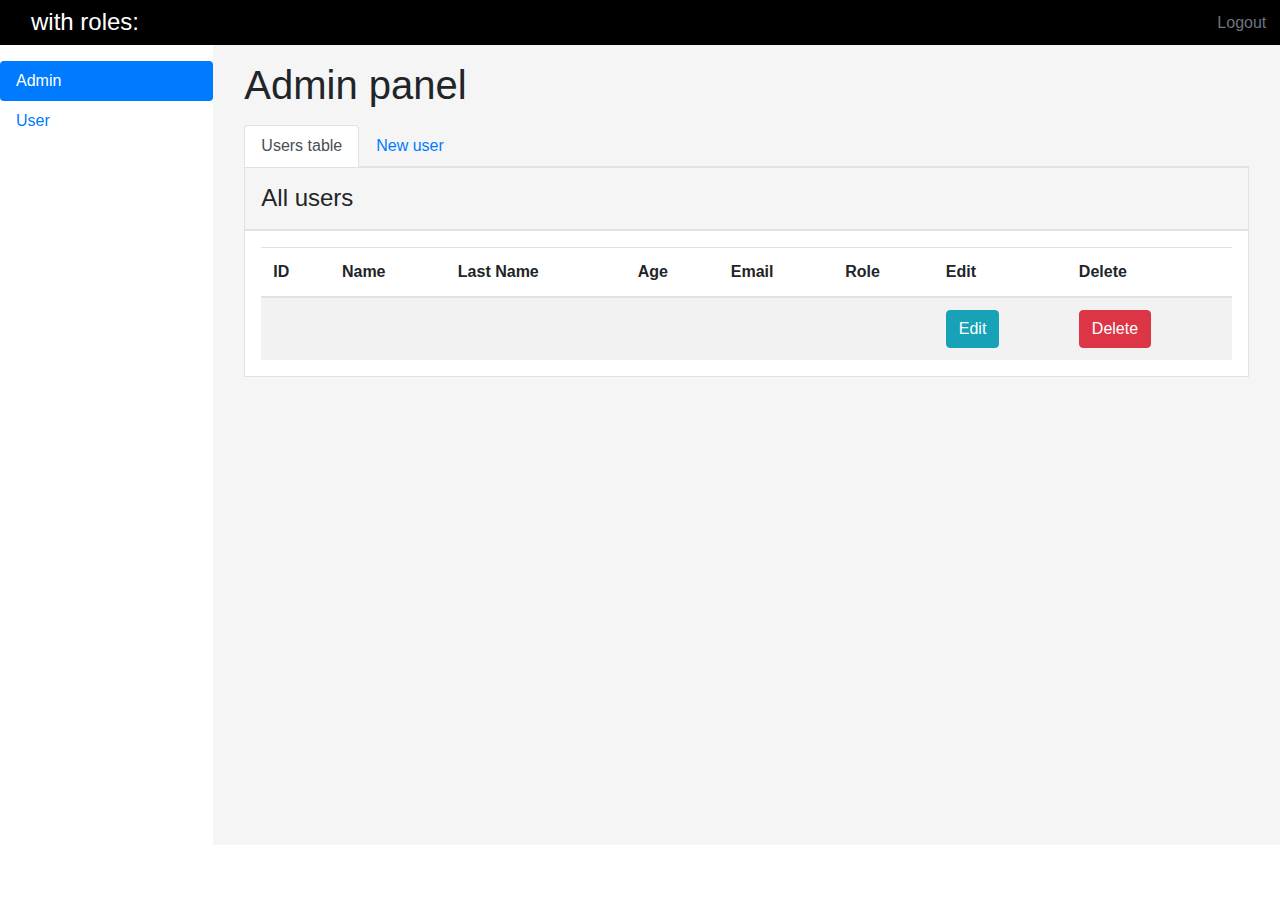
<file: src/main/resources/templates/1.html>
<!DOCTYPE html>
<html lang="en" xmlns="http://www.w3.org/1999/xhtml" xmlns:th="http://www.thymeleaf.org">
<head>
    <meta charset="UTF-8">
    <title>All users</title>
    <meta name="viewport" content="width=device-width, initial-scale=1, shrink-to-fit=no">
    <link rel="stylesheet" href="https://stackpath.bootstrapcdn.com/bootstrap/4.3.1/css/bootstrap.min.css"
          integrity="sha384-ggOyR0iXCbMQv3Xipma34MD+dH/1fQ784/j6cY/iJTQUOhcWr7x9JvoRxT2MZw1T"
          crossorigin="anonymous">
</head>
<body>

<!--/////////////////РђР”РђРџРўРР’РќРћР• РњР•РќР®/////////////////-->

<div class="container-fluid">
    <div class="row" style="height: 45px">
        <div class="col-11" style="background-color: black; height: 45px">
            <p class="mt-2 ml-3 h4">
                <a class="text-white font-weight-bold" th:text="${#request.remoteUser}">
                </a>
                <a class="text-white font-weight-light">with roles: </a>
                <span class="text-white font-weight-light" th:each="rol : ${roles}">
                   <a th:text="${rol.getName()}"></a>
               </span>
            </p>
        </div>
        <div class="col-1" style="background-color: black; height: 45px">
            <p class="mt-1 ml-3">
                <a href="/login" class="btn btn-link text-secondary">Logout</a>
            </p>
        </div>
    </div>

    <!--    ///////////////Р’Р•Р РўРРљРђР›Р¬РќРђРЇ РќРђР’РР“РђР¦РРЇ///////////////////////-->

    <div class="row" style="height: 800px">
        <div class="nav flex-column nav-pills col-2 pr-0 mt-3" id="v-pills-tab" role="tablist"
             aria-orientation="vertical">
            <a class="nav-link active" id="v-pills-admin-tab" data-toggle="pill" href="#v-pills-admin" role="tab"
               aria-controls="v-pills-admin" aria-selected="true">Admin</a>
            <a class="nav-link" id="v-pills-user-tab" data-toggle="pill" href="#v-pills-user" role="tab"
               aria-controls="v-pills-user" aria-selected="false">User</a>
        </div>
        <div class="tab-content col-10" id="v-pills-tabContent" style="background-color: whitesmoke">

            <!--            Р”Р›РЇ Р’РљР›РђР”РљР РђР”РњРРќРђ-->

            <div class="tab-pane fade show active mt-3 ml-3 mr-3" id="v-pills-admin" role="tabpanel"
                 aria-labelledby="v-pills-admin-tab">
                <h1>Admin panel</h1>
                <nav>
                    <div class="nav nav-tabs mt-3" id="nav-tab" role="tablist">
                        <a class="nav-item nav-link active" id="nav-users_table-tab" data-toggle="tab"
                           href="#nav-users_table" role="tab" aria-controls="nav-users_table" aria-selected="true">Users
                            table</a>
                        <a class="nav-item nav-link" id="nav-new_user-tab" data-toggle="tab" href="#nav-new_user"
                           role="tab" aria-controls="nav-new_user" aria-selected="false">New user</a>
                    </div>
                </nav>
                <div class="tab-content" id="nav-tabContent">
                    <div class="tab-pane fade show active" id="nav-users_table" role="tabpanel"
                         aria-labelledby="nav-users_table-tab">
                        <div class="border">
                            <h4 class="mt-3 ml-3 mb-3">All users</h4>
                        </div>
                        <div class="border" style="background-color: white">
                            <div class="mt-3 ml-3 mb-3 mr-3">
                                <table class="table table-striped">
                                    <thead>
                                    <tr>
                                        <th scope="col">ID</th>
                                        <th scope="col">Name</th>
                                        <th scope="col">Last Name</th>
                                        <th scope="col">Age</th>
                                        <th scope="col">Email</th>
                                        <th scope="col">Role</th>
                                        <th scope="col">Edit</th>
                                        <th scope="col">Delete</th>
                                    </tr>
                                    </thead>
                                    <tbody>
                                    <tr th:each="user : ${users}">
                                        <td class="font-weight-light" scope="row" th:text="${user.getId()}"></td>
                                        <td th:text="${user.getName()}"></td>
                                        <td th:text="${user.getLastName()}"></td>
                                        <td th:text="${user.getAge()}"></td>
                                        <td th:text="${user.getUserName()}"></td>
                                        <td>
                                        <span th:each="userRole : ${user.getRoleSet()}">
                                            <a th:text="${userRole.getName()}"></a>
                                        </span>
                                        </td>
                                        <td>

                                            <!--edit user-->

                                            <button type="button"
                                                    class="btn btn-info"
                                                    data-toggle="modal"
                                                    th:data-target="${'#editModal' + user.id}"
                                                    th:id="${'editButton' + user.id}"
                                                    th:attrappend="id=${user.id}">Edit
                                            </button>

                                            <div class="modal fade"
                                                 tabindex="-1"
                                                 role="dialog"
                                                 aria-labelledby="exampleModalLabel"
                                                 aria-hidden="true"
                                                 th:id="${'editModal' + user.id}"
                                                 th:attrappend="id=${user.id}">
                                                <div class="modal-dialog" role="document">
                                                    <div class="modal-content">
                                                        <div class="modal-header">
                                                            <h5 class="modal-title" id="exampleModalLabel">Edit
                                                                user</h5>
                                                            <button type="button" class="close" data-dismiss="modal"
                                                                    aria-label="Close">
                                                                <span aria-hidden="true">&times;</span>
                                                            </button>
                                                        </div>
                                                        <form method="post"
                                                              th:object="${user}"
                                                              th:action="@{/updateUser}"
                                                              th:data-target="${'updateButton' + user.id}"
                                                              class="col-form-label-sm">
                                                            <div class="modal-body">
                                                                <div style="background-color: white">
                                                                    <div class="row justify-content-md-center">
                                                                        <div class="col-md-8">
                                                                            <div class="form-group">
                                                                                <div class="text-center font-weight-bold">
                                                                                    <label for="editID">ID</label>
                                                                                </div>
                                                                                <input class="form-control"
                                                                                       type="number"
                                                                                       name="id"
                                                                                       id="editID"
                                                                                       th:value="*{id}"
                                                                                       readonly>
                                                                            </div>

                                                                            <div class="form-group">
                                                                                <div class="text-center font-weight-bold">
                                                                                    <label for="editName">First
                                                                                        Name</label>
                                                                                </div>
                                                                                <input class="form-control"
                                                                                       type="text"
                                                                                       name="name"
                                                                                       id="editName"
                                                                                       th:placeholder="${user.getName()}"
                                                                                       th:value="*{name}">
                                                                            </div>

                                                                            <div class="form-group">
                                                                                <div class="text-center font-weight-bold">
                                                                                    <label for="editSurname">Last
                                                                                        Name</label>
                                                                                </div>
                                                                                <input class="form-control"
                                                                                       type="text"
                                                                                       name="lastName"
                                                                                       id="editSurname"
                                                                                       th:placeholder="${user.getLastName()}"
                                                                                       th:value="*{lastName}">
                                                                            </div>

                                                                            <div class="form-group">
                                                                                <div class="text-center font-weight-bold">
                                                                                    <label for="editYearOfBirth">Age</label>
                                                                                </div>
                                                                                <input class="form-control"
                                                                                       type="number"
                                                                                       name="age"
                                                                                       id="editYearOfBirth"
                                                                                       th:placeholder="${user.getAge()}"
                                                                                       th:value="*{age}">
                                                                            </div>

                                                                            <div class="form-group">
                                                                                <div class="text-center font-weight-bold">
                                                                                    <label for="editUsername">Email</label>
                                                                                </div>
                                                                                <input class="form-control"
                                                                                       type="email"
                                                                                       name="userName"
                                                                                       id="editUsername"
                                                                                       th:placeholder="${user.getUserName()}"
                                                                                       th:value="*{userName}">
                                                                            </div>

                                                                            <div class="form-group">
                                                                                <div class="text-center font-weight-bold">
                                                                                    <label for="editPassword">Password</label>
                                                                                </div>
                                                                                <input class="form-control"
                                                                                       type="password"
                                                                                       name="password"
                                                                                       id="editPassword"
                                                                                       th:value="*{password}">
                                                                            </div>

                                                                            <div class="form-group">
                                                                                <div class="text-center font-weight-bold">
                                                                                    <p class="text-center font-weight-bold">
                                                                                        Role</p>
                                                                                </div>
                                                                                <select multiple name="listRoleId" required class="custom-select" size="2">
                                                                                    <option value="1">ADMIN</option>
                                                                                    <option selected="selected" value="2">USER</option>
                                                                                </select>
                                                                            </div>
                                                                        </div>
                                                                    </div>
                                                                </div>
                                                            </div>
                                                            <div class="modal-footer">
                                                                <button type="button" class="btn btn-secondary"
                                                                        data-dismiss="modal">Close
                                                                </button>
                                                                <button type="submit" class="btn btn-primary">Edit
                                                                </button>
                                                            </div>
                                                        </form>
                                                    </div>
                                                </div>
                                            </div>
                                        </td>
                                        <td>
                                            <button type="button"
                                                    class="btn btn-danger"
                                                    data-toggle="modal"
                                                    th:data-target="${'#deleteModal' + user.id}"
                                                    th:id="${'deleteButton' + user.id}"
                                                    th:attrappend="id=${user.id}">Delete
                                            </button>

                                            <!--User Delete-->
                                            <div class="modal fade"
                                                 tabindex="-1"
                                                 role="dialog"
                                                 aria-labelledby="exampleModalLabelDelete"
                                                 aria-hidden="true"
                                                 th:id="${'deleteModal' + user.id}"
                                                 th:attrappend="id=${user.id}">
                                                <div class="modal-dialog" role="document">
                                                    <div class="modal-content">
                                                        <div class="modal-header">
                                                            <h5 class="modal-title" id="exampleModalLabelDelete">Delete
                                                                user</h5>
                                                            <button type="button" class="close" data-dismiss="modal"
                                                                    aria-label="Close">
                                                                <span aria-hidden="true">&times;</span>
                                                            </button>
                                                        </div>
                                                        <form method="post"
                                                              th:object="${user}"
                                                              th:action="@{/deleteUser/{id}(id=${user.getId()})}"
                                                              th:data-target="${'deleteButton' + user.id}"
                                                              class="col-form-label-sm">
                                                            <div class="modal-body">
                                                                <div style="background-color: white">
                                                                    <div class="row justify-content-md-center">
                                                                        <div class="col-md-8">
                                                                            <div class="form-group">
                                                                                <div class="text-center font-weight-bold">
                                                                                    <label for="deleteID">ID</label>
                                                                                </div>
                                                                                <input class="form-control"
                                                                                       type="number"
                                                                                       name="id"
                                                                                       id="deleteID"
                                                                                       th:value="*{id}"
                                                                                       readonly>
                                                                            </div>

                                                                            <div class="form-group">
                                                                                <div class="text-center font-weight-bold">
                                                                                    <label for="deleteName">Name</label>
                                                                                </div>
                                                                                <input class="form-control"
                                                                                       type="text"
                                                                                       name="name"
                                                                                       id="deleteName"
                                                                                       th:placeholder="${user.getName()}"
                                                                                       th:value="*{name}" readonly>
                                                                            </div>

                                                                            <div class="form-group">
                                                                                <div class="text-center font-weight-bold">
                                                                                    <label for="deleteSurname">Last
                                                                                        Name</label>
                                                                                </div>
                                                                                <input class="form-control"
                                                                                       type="text"
                                                                                       name="surname"
                                                                                       id="deleteSurname"
                                                                                       th:placeholder="${user.getLastName()}"
                                                                                       th:value="*{lastName}" readonly>
                                                                            </div>

                                                                            <div class="form-group">
                                                                                <div class="text-center font-weight-bold">
                                                                                    <label for="deleteYearOfBirth">Age</label>
                                                                                </div>
                                                                                <input class="form-control"
                                                                                       type="number"
                                                                                       name="yearOfBirth"
                                                                                       id="deleteYearOfBirth"
                                                                                       th:placeholder="${user.getAge()}"
                                                                                       th:value="*{age}"
                                                                                       readonly>
                                                                            </div>

                                                                            <div class="form-group">
                                                                                <div class="text-center font-weight-bold">
                                                                                    <label for="deleteUsername">Email</label>
                                                                                </div>
                                                                                <input class="form-control"
                                                                                       type="email"
                                                                                       name="username"
                                                                                       id="deleteUsername"
                                                                                       th:placeholder="${user.getUserName()}"
                                                                                       th:value="*{userName}" readonly>
                                                                            </div>

                                                                            <div class="form-group">
                                                                                <div class="text-center font-weight-bold">
                                                                                    <p class="text-center font-weight-bold">
                                                                                        Role</p>
                                                                                </div>
                                                                                <select class="form-control"
                                                                                        id="role-del"
                                                                                        size="2"
                                                                                        multiple
                                                                                        readonly="true">
                                                                                    <option>ROLE_ADMIN
                                                                                    </option>
                                                                                    <option>ROLE_USER
                                                                                    </option>
                                                                                </select>
                                                                            </div>
                                                                        </div>
                                                                    </div>
                                                                </div>
                                                            </div>
                                                            <div class="modal-footer">
                                                                <button type="button" class="btn btn-secondary"
                                                                        data-dismiss="modal">Close
                                                                </button>
                                                                <button type="submit" class="btn btn-danger">Delete
                                                                </button>
                                                            </div>
                                                        </form>
                                                    </div>
                                                </div>
                                            </div>
                                        </td>
                                    </tr>
                                    </tbody>
                                </table>
                            </div>
                        </div>
                    </div>
                    <div class="tab-pane fade" id="nav-new_user" role="tabpanel" aria-labelledby="nav-new_user-tab">

                        <!--new user-->

                        <div class="border">
                            <h4 class="mt-3 ml-3 mb-3">Add new user</h4>
                        </div>
                        <div class="border" style="background-color: white">
                            <div class="mt-3 ml-3 mb-3 mr-3">
                                <div class="row justify-content-md-center">
                                    <div class="col-md-4">
                                        <form method="post" action="/createUser" th:object="${user}">
                                            <div class="form-group">
                                                <div class="text-center font-weight-bold">
                                                    <label for="name">First name</label>
                                                </div>
                                                <input type="text" th:field="*{name}" class="form-control"
                                                       id="name" placeholder="First name">
                                            </div>
                                            <div class="form-group">
                                                <div class="text-center font-weight-bold">
                                                    <label for="surname">Last name</label>
                                                </div>
                                                <input type="text" th:field="*{lastName}" class="form-control"
                                                       id="surname" placeholder="Last name">
                                            </div>
                                            <div class="form-group">
                                                <div class="text-center font-weight-bold">
                                                    <label for="yearOfBirth">Year of birth</label>
                                                </div>
                                                <input type="number" th:field="*{age}" class="form-control"
                                                       id="yearOfBirth" placeholder="Year of birth">
                                            </div>
                                            <div class="form-group">
                                                <div class="text-center font-weight-bold">
                                                    <label for="username">Email address</label>
                                                </div>
                                                <input type="text" th:field="*{userName}" class="form-control"
                                                       id="username"
                                                       aria-describedby="emailHelp" placeholder="Email">
                                            </div>
                                            <div class="form-group">
                                                <div class="text-center font-weight-bold">
                                                    <label for="password">Password</label>
                                                </div>
                                                <input type="text" th:field="*{password}" class="form-control"
                                                       id="password" placeholder="Password">
                                            </div>
                                            <div class="form-group">
                                                <div class="text-center font-weight-bold">
                                                    <p class="text-center font-weight-bold">Role</p>
                                                </div>
                                                <select multiple name="listRoleId" required class="custom-select" size="2">
                                                    <option value="1">ADMIN</option>
                                                    <option selected="selected" value="2">USER</option>
                                                </select>
                                            </div>
                                            <div class="text-center">
                                                <button type="submit" class="btn btn-success">Add new user</button>
                                            </div>
                                        </form>
                                    </div>
                                </div>
                            </div>
                        </div>
                    </div>
                </div>
            </div>

            <!--Р”Р›РЇ Р’РљР›РђР”РљР Р®Р—Р•Р Рђ-->

            <div class="tab-pane fade mt-3 ml-3 mr-3" id="v-pills-user" role="tabpanel"
                 aria-labelledby="v-pills-user-tab">
                <h1>User information-page</h1>
                <div class="border">
                    <h4 class="mt-3 ml-3 mb-3">About user</h4>
                </div>
                <div class="border" style="background-color: white">
                    <div class="mt-3 ml-3 mb-3 mr-3">
                        <table class="table table-striped">
                            <thead>
                            <tr>
                                <th scope="col">ID</th>
                                <th scope="col">First Name</th>
                                <th scope="col">Last Name</th>
                                <th scope="col">Year of birth</th>
                                <th scope="col">Email</th>
                                <th scope="col">Role</th>
                            </tr>
                            </thead>
                            <tbody>
                            <tr>
                                <th class="font-weight-light" scope="row" th:text="${activeUser.id}"></th>
                                <td th:text="${activeUser.name}"></td>
                                <td th:text="${activeUser.lastName}"></td>
                                <td th:text="${activeUser.age}"></td>
                                <td th:text="${activeUser.userName}"></td>
                                <td>
                                <span th:each="userRole : ${activeUser.getRoleSet()}">
                                            <a th:text="${userRole.getName()}"></a>
                                </span>
                                </td>
                            </tr>
                            </tbody>
                        </table>
                    </div>
                </div>
            </div>
        </div>
    </div>
</div>


<script src="https://code.jquery.com/jquery-3.3.1.slim.min.js"
        integrity="sha384-q8i/X+965DzO0rT7abK41JStQIAqVgRVzpbzo5smXKp4YfRvH+8abtTE1Pi6jizo"
        crossorigin="anonymous"></script>
<script src="https://cdnjs.cloudflare.com/ajax/libs/popper.js/1.14.7/umd/popper.min.js"
        integrity="sha384-UO2eT0CpHqdSJQ6hJty5KVphtPhzWj9WO1clHTMGa3JDZwrnQq4sF86dIHNDz0W1"
        crossorigin="anonymous"></script>
<script src="https://stackpath.bootstrapcdn.com/bootstrap/4.3.1/js/bootstrap.min.js"
        integrity="sha384-JjSmVgyd0p3pXB1rRibZUAYoIIy6OrQ6VrjIEaFf/nJGzIxFDsf4x0xIM+B07jRM"
        crossorigin="anonymous"></script>
</body>
</html>
</file>
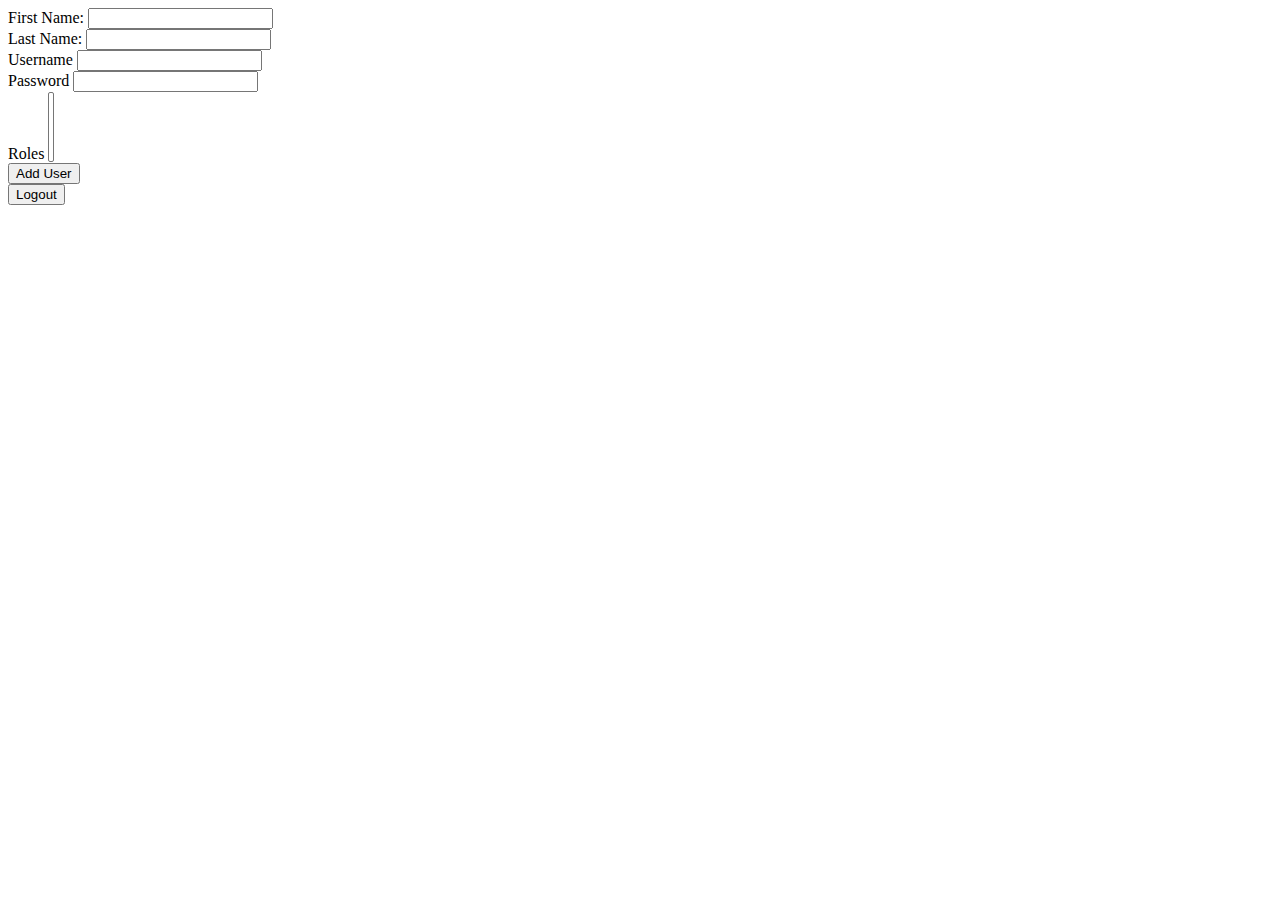
<file: src/main/resources/templates/addUser.html>
<!DOCTYPE html>
<html lang="en" xmlns:th="http://www.thymeleaf.org">
<head>
    <meta charset="UTF-8">
    <title>Create User</title>
</head>
<body>
<form th:action="@{/admin/add}" th:object="${user}" method="post">
    <label for="firstname">First Name:</label>
    <input type="text" id="firstname" th:field="*{firstName}"/><br/>
    <label for="lastname">Last Name:</label>
    <input type="text" id="lastname" th:field="*{lastName}"/><br/>
    <label for="username">Username</label>
    <input type="text" id="username" th:field="*{username}"/><br/>
    <label for="password">Password</label>
    <input type="text" id="password" th:field="*{password}"/><br/>
    <label for="roles">Roles</label>
    <select multiple id="roles" th:field="*{roles}">
        <option th:each="role : ${allRoles}" th:value="${role.id}" th:text="${role.name}"></option>
    </select><br/>
    <button type="submit">Add User</button>
</form>
<form th:action="@{/logout}" method="post">
    <button type="submit">Logout</button>
</form>
</body>
</html>
</file>
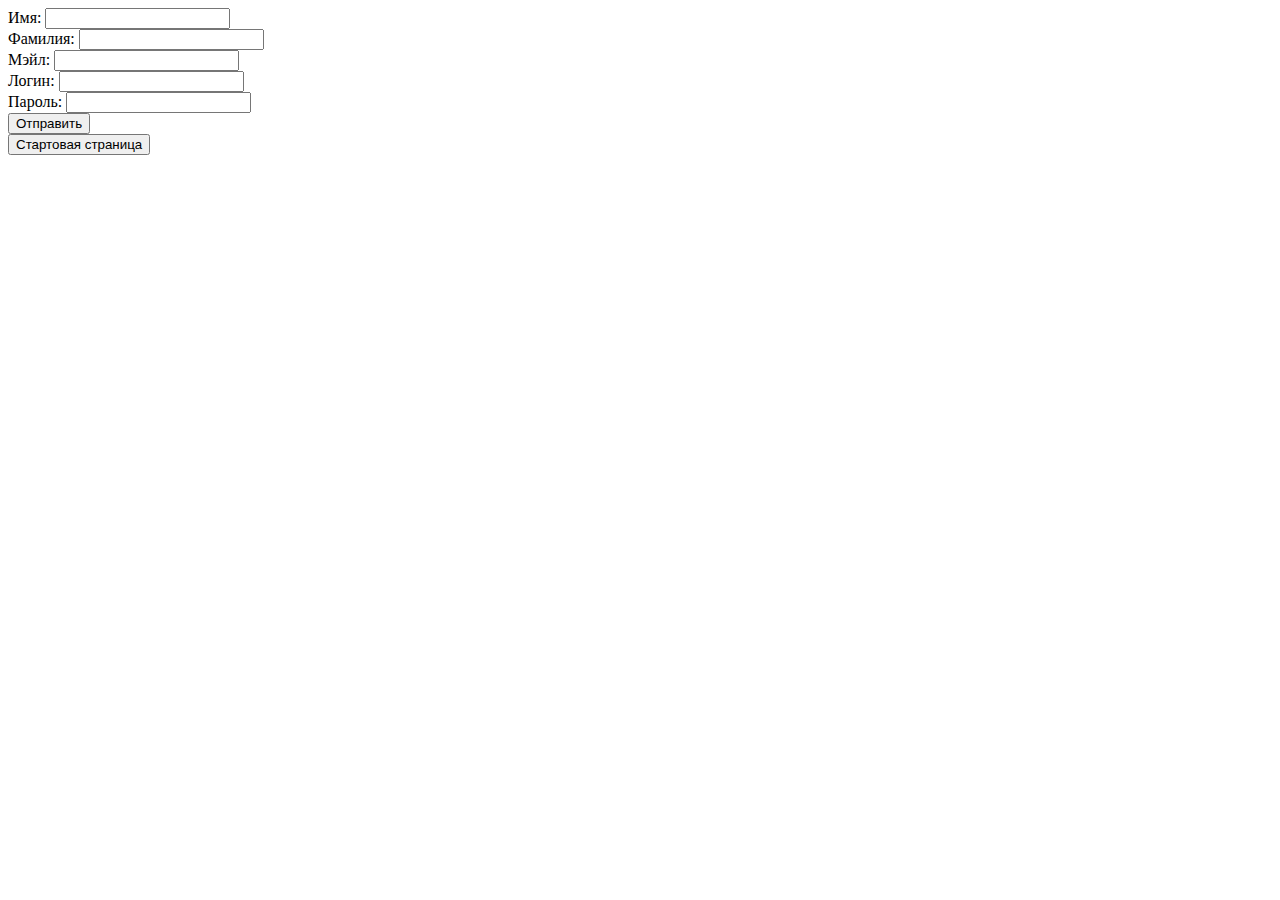
<file: src/main/resources/templates/registration.html>
<!DOCTYPE html>
<html xmlns:th="http://www.thymeleaf.org">
<head>
    <meta charset="UTF-8">
    <title>Регистрация</title>
</head>
<body>
<form th:action="@{/registration}" th:object="${user}" method="post">
    <label for="name">Имя:</label>
    <input type="text" id="name" th:field="*{name}" required><br>

    <label for="surname">Фамилия:</label>
    <input type="text" id="surname" th:field="*{surname}" required><br>

    <label for="email">Мэйл:</label>
    <input type="email" id="email" th:field="*{email}" required><br>

    <label for="username">Логин:</label>
    <input type="text" id="username" th:field="*{username}" required><br>

    <label for="password">Пароль:</label>
    <input type="password" id="password" th:field="*{password}" required><br>


    <input type="submit" value="Отправить">
</form>

<form th:action="@{/index}" method="post">
    <input type="submit" value="Стартовая страница">
</form>
</body>
</html>
</file>
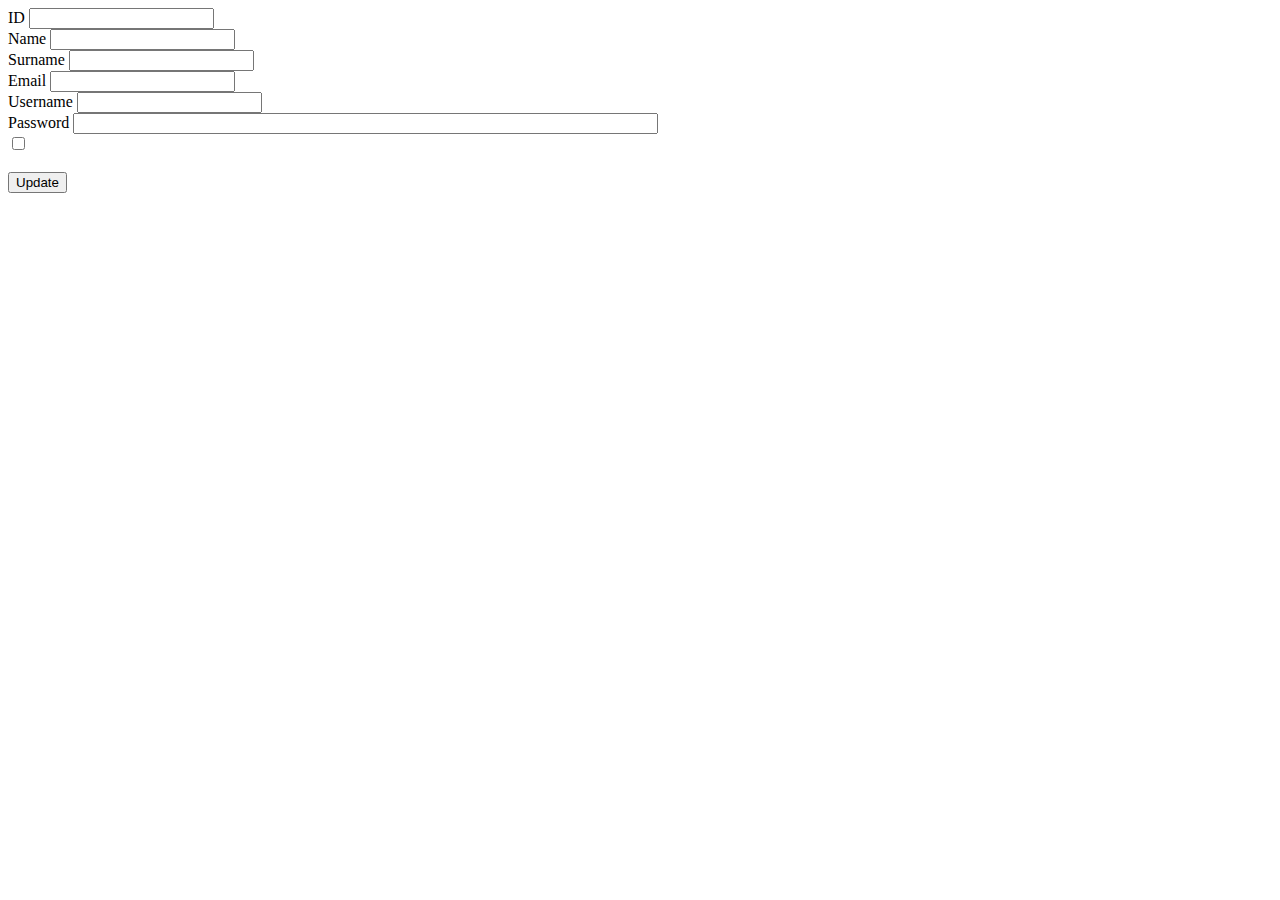
<file: src/main/resources/templates/user/edit-user.html>
<!DOCTYPE html>
<html lang="en" xmlns:th="http://thymeleaf.org">
<head>
    <meta charset="UTF-8">
    <title>Title</title>
</head>
<body>

<form th:method="POST" th:action="@{/userupdate}" th:object="${user}">
    <label for="id">ID</label>
    <input type="text" readonly="readonly" th:field="*{id}" id="id"/>
    </br>
    <label for="name">Name</label>
    <input type="text" th:field="*{name}" id="name"/>
    </br>
    <label for="surname">Surname</label>
    <input type="text" th:field="*{surname}" id="surname"/>
    </br>
    <label for="email">Email</label>
    <input type="text" th:field="*{email}" id="email"/>
    </br>
    <label for="username">Username</label>
    <input type="text" th:field="*{username}" id="username"/>
    </br>
    <label for="password">Password</label>
    <input size="70" type="text" th:field="*{password}" id="password"/>
    </br>

    <!--    <label>Roles</label>-->
    <!--    <div th:each="role : ${user.roles}">-->
    <!--        <label th:for="${role}" th:text="${role}"></label><br>-->
    <!--    </div>-->

    <!--    <label for="roles">Roles</label>-->
    <!--            <select aria-readonly="true" id="roles">-->
    <!--                <option th:each="role : ${edituserroles}" th:text="${role}"></option>-->
    <!--            </select>-->

    <!--    <div th:each="role : ${edituserroles}" th:text="${role}">-->
    <!--        <label for="${roles}">Roles</label>-->
    <!--        <input type="text" th:field="*{role}" id="${roles}">-->
    <!--    </div>-->

    <div th:each="role : ${user.roles}">
        <input type="checkbox" th:value="${user.roles}" th:id="${role}"/>
        <label th:for="${role}" th:text="${role}"></label><br>
    </div>
    </br>

    <!--    <label for="role">Role</label>-->
    <!--    <input type="text" th:field="*{role}" id="role"/>-->
    <!--    </br>-->
    <input type="submit" value="Update"/>
</form>
</body>
</html>
</file>
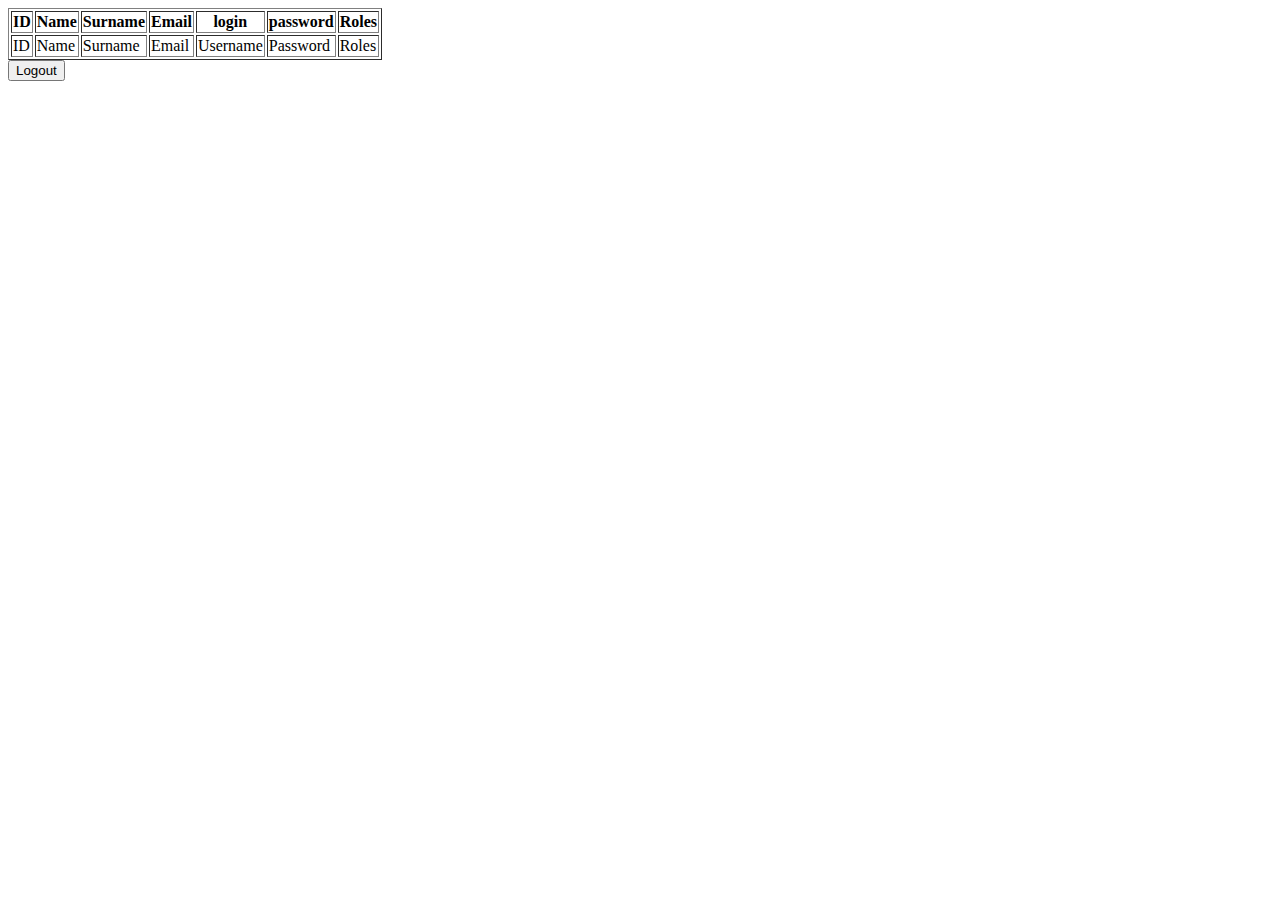
<file: src/main/resources/templates/user/user.html>
<!DOCTYPE html>
<html xmlns="http://www.w3.org/1999/xhtml" xmlns:th="https://www.thymeleaf.org" xmlns:sec="https://www.thymeleaf.org/thymeleaf-extras-springsecurity3">
<head>
</head>
<body>
<!--<h1 th:text="Hello + ${user.getName()}"></h1>-->
<!--<h1 th:text="'Hello' + ${user.getName()}"></h1>-->
<table border="1">
    <thead>
    <tr>
        <th>ID</th>
        <th>Name</th>
        <th>Surname</th>
        <th>Email</th>
        <th>login</th>
        <th>password</th>
        <th>Roles</th>
    </tr>
    </thead>
    <tbody>
    <!-- Использование Thymeleaf для отображения данных из модели -->
    <tr>
        <td th:text="${user.getId()}">ID</td>
        <td th:text="${user.getName()}">Name</td>
        <td th:text="${user.getSurname()}">Surname</td>
        <td th:text="${user.getEmail()}">Email</td>
        <td th:text="${user.getUsername()}">Username</td>
        <td th:text="${user.getPassword()}">Password</td>
        <td th:text="${user.getRoles()}">Roles
<!--            <ul>-->
<!--                <li th:each="role : ${user.roles}" th:text="${role.getName()}"></li>-->
<!--            </ul>-->
            <!--        <select>-->
            <!--            <option th:each="role : ${user.roles}" th:text="${role.name}"></option>-->
            <!--        </select>-->
        </td>
    </tr>
    </tbody>
</table>
<form th:action="@{/logout}" method="post">
    <input type="submit" value="Logout" />
</form>
</body>
</html>
</file>
